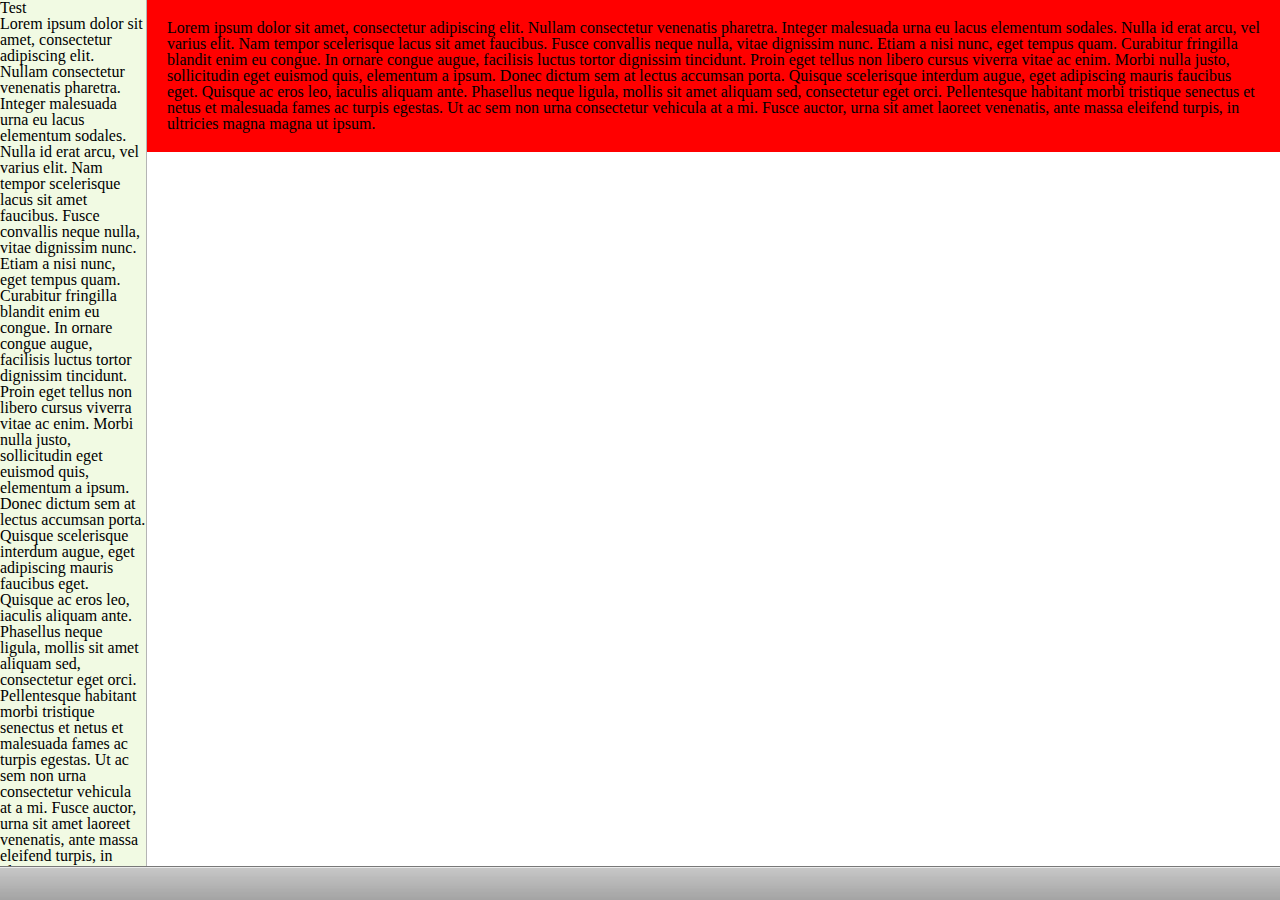
<file: index.html>
<!DOCTYPE html PUBLIC "-//W3C//DTD XHTML 1.0 Strict//EN" "http://www.w3.org/TR/xhtml1/DTD/xhtml1-strict.dtd">
<!-- <!DOCTYPE html PUBLIC "-//W3C//DTD XHTML 1.0 Transitional//EN" "http://www.w3.org/TR/xhtml1/DTD/xhtml1-transitional.dtd"> -->
<html lang="en">
<head>
    <title>XHTML Template</title>

    <!-- Meta Info -->
    <meta http-equiv="Content-Type" content="text/html; charset=UTF-8" />
    <meta name="description" content="" />
    <meta name="keywords" content="" />

    <!-- Stylesheets -->
    <link rel="stylesheet" type="text/css" href="assets/css/global.css" />
    <!-- <link rel="stylesheet" type="text/css" href="assets/css/jquery-ui.css" /> -->
    <link rel="stylesheet" type="text/css" href="assets/css/screen.css" media="screen, projection" />
    <link rel="stylesheet" type="text/css" href="assets/css/print.css" media="print" />

    <!-- Javascripts -->
    <script type="text/javascript" src="assets/js/jquery-1.3.2.min.js"></script>
    <script type="text/javascript" src="assets/js/jquery-ui-1.7.2.custom.min.js"></script>
    <script type="text/javascript" src="assets/js/system.js"></script>

</head>
<body>
<div id="document">

    <div id="header"></div>

    <div id="body">
        <div id="nav">
            <div class="content">
                <p>Test</p>
                <p>Lorem ipsum dolor sit amet, consectetur adipiscing elit. Nullam consectetur venenatis pharetra. Integer malesuada urna eu lacus elementum sodales. Nulla id erat arcu, vel varius elit. Nam tempor scelerisque lacus sit amet faucibus. Fusce convallis neque nulla, vitae dignissim nunc. Etiam a nisi nunc, eget tempus quam. Curabitur fringilla blandit enim eu congue. In ornare congue augue, facilisis luctus tortor dignissim tincidunt. Proin eget tellus non libero cursus viverra vitae ac enim. Morbi nulla justo, sollicitudin eget euismod quis, elementum a ipsum. Donec dictum sem at lectus accumsan porta. Quisque scelerisque interdum augue, eget adipiscing mauris faucibus eget. Quisque ac eros leo, iaculis aliquam ante. Phasellus neque ligula, mollis sit amet aliquam sed, consectetur eget orci. Pellentesque habitant morbi tristique senectus et netus et malesuada fames ac turpis egestas. Ut ac sem non urna consectetur vehicula at a mi. Fusce auctor, urna sit amet laoreet venenatis, ante massa eleifend turpis, in ultricies magna magna ut ipsum.</p>
            </div>
        </div>
        <div id="main">
            <div class="content">
                <p>Lorem ipsum dolor sit amet, consectetur adipiscing elit. Nullam consectetur venenatis pharetra. Integer malesuada urna eu lacus elementum sodales. Nulla id erat arcu, vel varius elit. Nam tempor scelerisque lacus sit amet faucibus. Fusce convallis neque nulla, vitae dignissim nunc. Etiam a nisi nunc, eget tempus quam. Curabitur fringilla blandit enim eu congue. In ornare congue augue, facilisis luctus tortor dignissim tincidunt. Proin eget tellus non libero cursus viverra vitae ac enim. Morbi nulla justo, sollicitudin eget euismod quis, elementum a ipsum. Donec dictum sem at lectus accumsan porta. Quisque scelerisque interdum augue, eget adipiscing mauris faucibus eget. Quisque ac eros leo, iaculis aliquam ante. Phasellus neque ligula, mollis sit amet aliquam sed, consectetur eget orci. Pellentesque habitant morbi tristique senectus et netus et malesuada fames ac turpis egestas. Ut ac sem non urna consectetur vehicula at a mi. Fusce auctor, urna sit amet laoreet venenatis, ante massa eleifend turpis, in ultricies magna magna ut ipsum.</p>
            </div>
        </div>
    </div>

    <div id="footer"></div>

</div>
</body>
</html>
</file>
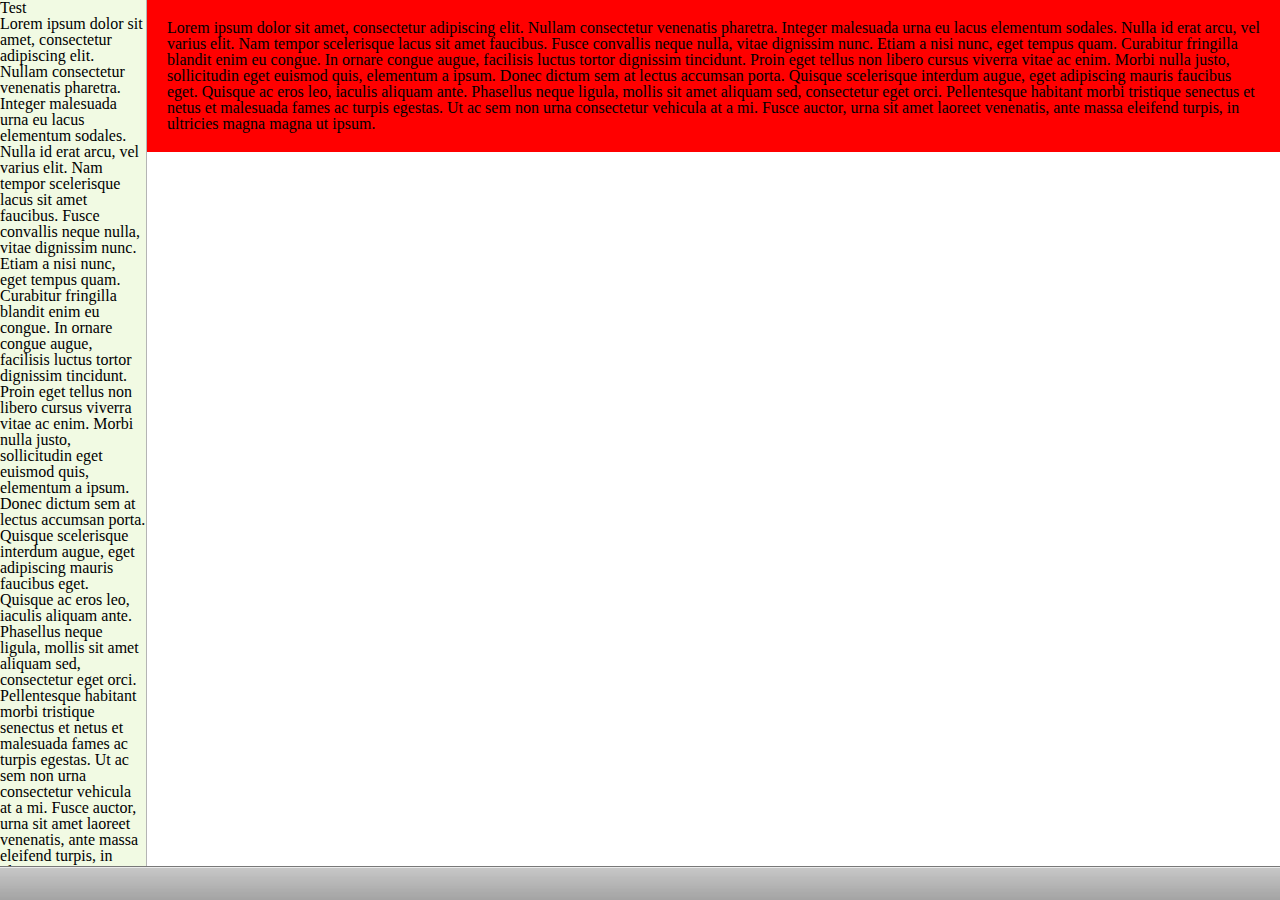
<file: frame/index.html>
<!DOCTYPE html PUBLIC "-//W3C//DTD XHTML 1.0 Strict//EN" "http://www.w3.org/TR/xhtml1/DTD/xhtml1-strict.dtd">
<!-- <!DOCTYPE html PUBLIC "-//W3C//DTD XHTML 1.0 Transitional//EN" "http://www.w3.org/TR/xhtml1/DTD/xhtml1-transitional.dtd"> -->
<html lang="en">
<head>
    <title>XHTML Template</title>

    <!-- Meta Info -->
    <meta http-equiv="Content-Type" content="text/html; charset=UTF-8" />
    <meta name="description" content="" />
    <meta name="keywords" content="" />

    <!-- Stylesheets -->
    <link rel="stylesheet" type="text/css" href="../assets/css/global.css" />
    <!-- <link rel="stylesheet" type="text/css" href="../assets/css/jquery-ui.css" /> -->
    <link rel="stylesheet" type="text/css" href="../assets/css/screen.css" media="screen, projection" />
    <link rel="stylesheet" type="text/css" href="../assets/css/print.css" media="print" />

    <!-- Javascripts -->
    <script type="text/javascript" src="../assets/js/jquery-1.3.2.min.js"></script>
    <script type="text/javascript" src="../assets/js/jquery-ui-1.7.2.custom.min.js"></script>
    <script type="text/javascript" src="../assets/js/system.js"></script>

</head>
<body>
<div id="document">

    <div id="header"></div>

    <div id="body">
        <div id="nav">
            <div class="content">
                <p>Test</p>
                <p>Lorem ipsum dolor sit amet, consectetur adipiscing elit. Nullam consectetur venenatis pharetra. Integer malesuada urna eu lacus elementum sodales. Nulla id erat arcu, vel varius elit. Nam tempor scelerisque lacus sit amet faucibus. Fusce convallis neque nulla, vitae dignissim nunc. Etiam a nisi nunc, eget tempus quam. Curabitur fringilla blandit enim eu congue. In ornare congue augue, facilisis luctus tortor dignissim tincidunt. Proin eget tellus non libero cursus viverra vitae ac enim. Morbi nulla justo, sollicitudin eget euismod quis, elementum a ipsum. Donec dictum sem at lectus accumsan porta. Quisque scelerisque interdum augue, eget adipiscing mauris faucibus eget. Quisque ac eros leo, iaculis aliquam ante. Phasellus neque ligula, mollis sit amet aliquam sed, consectetur eget orci. Pellentesque habitant morbi tristique senectus et netus et malesuada fames ac turpis egestas. Ut ac sem non urna consectetur vehicula at a mi. Fusce auctor, urna sit amet laoreet venenatis, ante massa eleifend turpis, in ultricies magna magna ut ipsum.</p>
            </div>
        </div>
        <div id="main">
            <div class="content">
                <p>Lorem ipsum dolor sit amet, consectetur adipiscing elit. Nullam consectetur venenatis pharetra. Integer malesuada urna eu lacus elementum sodales. Nulla id erat arcu, vel varius elit. Nam tempor scelerisque lacus sit amet faucibus. Fusce convallis neque nulla, vitae dignissim nunc. Etiam a nisi nunc, eget tempus quam. Curabitur fringilla blandit enim eu congue. In ornare congue augue, facilisis luctus tortor dignissim tincidunt. Proin eget tellus non libero cursus viverra vitae ac enim. Morbi nulla justo, sollicitudin eget euismod quis, elementum a ipsum. Donec dictum sem at lectus accumsan porta. Quisque scelerisque interdum augue, eget adipiscing mauris faucibus eget. Quisque ac eros leo, iaculis aliquam ante. Phasellus neque ligula, mollis sit amet aliquam sed, consectetur eget orci. Pellentesque habitant morbi tristique senectus et netus et malesuada fames ac turpis egestas. Ut ac sem non urna consectetur vehicula at a mi. Fusce auctor, urna sit amet laoreet venenatis, ante massa eleifend turpis, in ultricies magna magna ut ipsum.</p>
            </div>
        </div>
    </div>

    <div id="footer"></div>

</div>
</body>
</html>
</file>
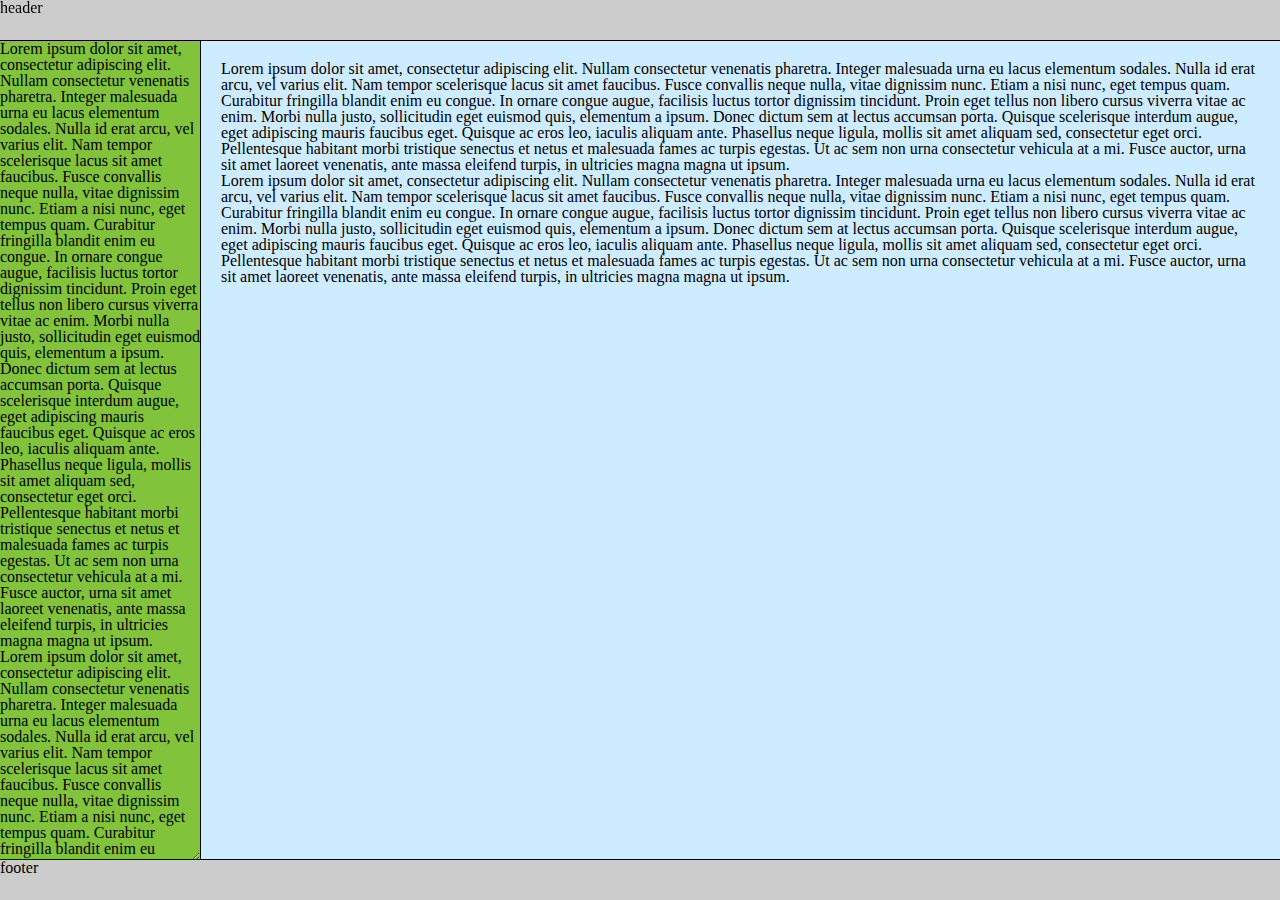
<file: frame/css-resize.html>
<!doctype html>
<html>
<head>
    <title>CSS Resize</title>

    <!-- Meta Info -->
    <meta http-equiv="Content-Type" content="text/html; charset=UTF-8" />
    <meta name="description" content="" />
    <meta name="keywords" content="" />

    <!-- Stylesheets -->
    <link rel="stylesheet" type="text/css" href="../assets/css/global.css" />
    <!-- <link rel="stylesheet" type="text/css" href="../assets/css/jquery-ui.css" /> -->
    <link rel="stylesheet" type="text/css" href="../assets/css/css-resize.css" media="screen, projection" />
    <link rel="stylesheet" type="text/css" href="../assets/css/print.css" media="print" />

    <!-- Javascripts -->
    <script type="text/javascript" src="../assets/js/jquery-1.3.2.min.js"></script>
    <script type="text/javascript" src="../assets/js/jquery-ui-1.7.2.custom.min.js"></script>
    <script type="text/javascript" src="../assets/js/css-resize.js"></script>

</head>
<body>
    
<!-- HEADER -->
<header>
    <p>header</p>
</header>
<!-- END HEADER -->

<section id="body">
    <nav>
        <p>Lorem ipsum dolor sit amet, consectetur adipiscing elit. Nullam consectetur venenatis pharetra. Integer malesuada urna eu lacus elementum sodales. Nulla id erat arcu, vel varius elit. Nam tempor scelerisque lacus sit amet faucibus. Fusce convallis neque nulla, vitae dignissim nunc. Etiam a nisi nunc, eget tempus quam. Curabitur fringilla blandit enim eu congue. In ornare congue augue, facilisis luctus tortor dignissim tincidunt. Proin eget tellus non libero cursus viverra vitae ac enim. Morbi nulla justo, sollicitudin eget euismod quis, elementum a ipsum. Donec dictum sem at lectus accumsan porta. Quisque scelerisque interdum augue, eget adipiscing mauris faucibus eget. Quisque ac eros leo, iaculis aliquam ante. Phasellus neque ligula, mollis sit amet aliquam sed, consectetur eget orci. Pellentesque habitant morbi tristique senectus et netus et malesuada fames ac turpis egestas. Ut ac sem non urna consectetur vehicula at a mi. Fusce auctor, urna sit amet laoreet venenatis, ante massa eleifend turpis, in ultricies magna magna ut ipsum.</p>
        <p>Lorem ipsum dolor sit amet, consectetur adipiscing elit. Nullam consectetur venenatis pharetra. Integer malesuada urna eu lacus elementum sodales. Nulla id erat arcu, vel varius elit. Nam tempor scelerisque lacus sit amet faucibus. Fusce convallis neque nulla, vitae dignissim nunc. Etiam a nisi nunc, eget tempus quam. Curabitur fringilla blandit enim eu congue. In ornare congue augue, facilisis luctus tortor dignissim tincidunt. Proin eget tellus non libero cursus viverra vitae ac enim. Morbi nulla justo, sollicitudin eget euismod quis, elementum a ipsum. Donec dictum sem at lectus accumsan porta. Quisque scelerisque interdum augue, eget adipiscing mauris faucibus eget. Quisque ac eros leo, iaculis aliquam ante. Phasellus neque ligula, mollis sit amet aliquam sed, consectetur eget orci. Pellentesque habitant morbi tristique senectus et netus et malesuada fames ac turpis egestas. Ut ac sem non urna consectetur vehicula at a mi. Fusce auctor, urna sit amet laoreet venenatis, ante massa eleifend turpis, in ultricies magna magna ut ipsum.</p>
        <p>Lorem ipsum dolor sit amet, consectetur adipiscing elit. Nullam consectetur venenatis pharetra. Integer malesuada urna eu lacus elementum sodales. Nulla id erat arcu, vel varius elit. Nam tempor scelerisque lacus sit amet faucibus. Fusce convallis neque nulla, vitae dignissim nunc. Etiam a nisi nunc, eget tempus quam. Curabitur fringilla blandit enim eu congue. In ornare congue augue, facilisis luctus tortor dignissim tincidunt. Proin eget tellus non libero cursus viverra vitae ac enim. Morbi nulla justo, sollicitudin eget euismod quis, elementum a ipsum. Donec dictum sem at lectus accumsan porta. Quisque scelerisque interdum augue, eget adipiscing mauris faucibus eget. Quisque ac eros leo, iaculis aliquam ante. Phasellus neque ligula, mollis sit amet aliquam sed, consectetur eget orci. Pellentesque habitant morbi tristique senectus et netus et malesuada fames ac turpis egestas. Ut ac sem non urna consectetur vehicula at a mi. Fusce auctor, urna sit amet laoreet venenatis, ante massa eleifend turpis, in ultricies magna magna ut ipsum.</p>
        <p>Lorem ipsum dolor sit amet, consectetur adipiscing elit. Nullam consectetur venenatis pharetra. Integer malesuada urna eu lacus elementum sodales. Nulla id erat arcu, vel varius elit. Nam tempor scelerisque lacus sit amet faucibus. Fusce convallis neque nulla, vitae dignissim nunc. Etiam a nisi nunc, eget tempus quam. Curabitur fringilla blandit enim eu congue. In ornare congue augue, facilisis luctus tortor dignissim tincidunt. Proin eget tellus non libero cursus viverra vitae ac enim. Morbi nulla justo, sollicitudin eget euismod quis, elementum a ipsum. Donec dictum sem at lectus accumsan porta. Quisque scelerisque interdum augue, eget adipiscing mauris faucibus eget. Quisque ac eros leo, iaculis aliquam ante. Phasellus neque ligula, mollis sit amet aliquam sed, consectetur eget orci. Pellentesque habitant morbi tristique senectus et netus et malesuada fames ac turpis egestas. Ut ac sem non urna consectetur vehicula at a mi. Fusce auctor, urna sit amet laoreet venenatis, ante massa eleifend turpis, in ultricies magna magna ut ipsum.</p>
        <p>Lorem ipsum dolor sit amet, consectetur adipiscing elit. Nullam consectetur venenatis pharetra. Integer malesuada urna eu lacus elementum sodales. Nulla id erat arcu, vel varius elit. Nam tempor scelerisque lacus sit amet faucibus. Fusce convallis neque nulla, vitae dignissim nunc. Etiam a nisi nunc, eget tempus quam. Curabitur fringilla blandit enim eu congue. In ornare congue augue, facilisis luctus tortor dignissim tincidunt. Proin eget tellus non libero cursus viverra vitae ac enim. Morbi nulla justo, sollicitudin eget euismod quis, elementum a ipsum. Donec dictum sem at lectus accumsan porta. Quisque scelerisque interdum augue, eget adipiscing mauris faucibus eget. Quisque ac eros leo, iaculis aliquam ante. Phasellus neque ligula, mollis sit amet aliquam sed, consectetur eget orci. Pellentesque habitant morbi tristique senectus et netus et malesuada fames ac turpis egestas. Ut ac sem non urna consectetur vehicula at a mi. Fusce auctor, urna sit amet laoreet venenatis, ante massa eleifend turpis, in ultricies magna magna ut ipsum.</p>
        <p>Lorem ipsum dolor sit amet, consectetur adipiscing elit. Nullam consectetur venenatis pharetra. Integer malesuada urna eu lacus elementum sodales. Nulla id erat arcu, vel varius elit. Nam tempor scelerisque lacus sit amet faucibus. Fusce convallis neque nulla, vitae dignissim nunc. Etiam a nisi nunc, eget tempus quam. Curabitur fringilla blandit enim eu congue. In ornare congue augue, facilisis luctus tortor dignissim tincidunt. Proin eget tellus non libero cursus viverra vitae ac enim. Morbi nulla justo, sollicitudin eget euismod quis, elementum a ipsum. Donec dictum sem at lectus accumsan porta. Quisque scelerisque interdum augue, eget adipiscing mauris faucibus eget. Quisque ac eros leo, iaculis aliquam ante. Phasellus neque ligula, mollis sit amet aliquam sed, consectetur eget orci. Pellentesque habitant morbi tristique senectus et netus et malesuada fames ac turpis egestas. Ut ac sem non urna consectetur vehicula at a mi. Fusce auctor, urna sit amet laoreet venenatis, ante massa eleifend turpis, in ultricies magna magna ut ipsum.</p>
        <p>Lorem ipsum dolor sit amet, consectetur adipiscing elit. Nullam consectetur venenatis pharetra. Integer malesuada urna eu lacus elementum sodales. Nulla id erat arcu, vel varius elit. Nam tempor scelerisque lacus sit amet faucibus. Fusce convallis neque nulla, vitae dignissim nunc. Etiam a nisi nunc, eget tempus quam. Curabitur fringilla blandit enim eu congue. In ornare congue augue, facilisis luctus tortor dignissim tincidunt. Proin eget tellus non libero cursus viverra vitae ac enim. Morbi nulla justo, sollicitudin eget euismod quis, elementum a ipsum. Donec dictum sem at lectus accumsan porta. Quisque scelerisque interdum augue, eget adipiscing mauris faucibus eget. Quisque ac eros leo, iaculis aliquam ante. Phasellus neque ligula, mollis sit amet aliquam sed, consectetur eget orci. Pellentesque habitant morbi tristique senectus et netus et malesuada fames ac turpis egestas. Ut ac sem non urna consectetur vehicula at a mi. Fusce auctor, urna sit amet laoreet venenatis, ante massa eleifend turpis, in ultricies magna magna ut ipsum.</p>
    </nav>
    <section id="main">
        <p>Lorem ipsum dolor sit amet, consectetur adipiscing elit. Nullam consectetur venenatis pharetra. Integer malesuada urna eu lacus elementum sodales. Nulla id erat arcu, vel varius elit. Nam tempor scelerisque lacus sit amet faucibus. Fusce convallis neque nulla, vitae dignissim nunc. Etiam a nisi nunc, eget tempus quam. Curabitur fringilla blandit enim eu congue. In ornare congue augue, facilisis luctus tortor dignissim tincidunt. Proin eget tellus non libero cursus viverra vitae ac enim. Morbi nulla justo, sollicitudin eget euismod quis, elementum a ipsum. Donec dictum sem at lectus accumsan porta. Quisque scelerisque interdum augue, eget adipiscing mauris faucibus eget. Quisque ac eros leo, iaculis aliquam ante. Phasellus neque ligula, mollis sit amet aliquam sed, consectetur eget orci. Pellentesque habitant morbi tristique senectus et netus et malesuada fames ac turpis egestas. Ut ac sem non urna consectetur vehicula at a mi. Fusce auctor, urna sit amet laoreet venenatis, ante massa eleifend turpis, in ultricies magna magna ut ipsum.</p>
        <p>Lorem ipsum dolor sit amet, consectetur adipiscing elit. Nullam consectetur venenatis pharetra. Integer malesuada urna eu lacus elementum sodales. Nulla id erat arcu, vel varius elit. Nam tempor scelerisque lacus sit amet faucibus. Fusce convallis neque nulla, vitae dignissim nunc. Etiam a nisi nunc, eget tempus quam. Curabitur fringilla blandit enim eu congue. In ornare congue augue, facilisis luctus tortor dignissim tincidunt. Proin eget tellus non libero cursus viverra vitae ac enim. Morbi nulla justo, sollicitudin eget euismod quis, elementum a ipsum. Donec dictum sem at lectus accumsan porta. Quisque scelerisque interdum augue, eget adipiscing mauris faucibus eget. Quisque ac eros leo, iaculis aliquam ante. Phasellus neque ligula, mollis sit amet aliquam sed, consectetur eget orci. Pellentesque habitant morbi tristique senectus et netus et malesuada fames ac turpis egestas. Ut ac sem non urna consectetur vehicula at a mi. Fusce auctor, urna sit amet laoreet venenatis, ante massa eleifend turpis, in ultricies magna magna ut ipsum.</p>
    </section>
</section>

<!-- FOOTER -->
<footer>
    <p>footer</p>
</footer>
<!-- END FOOTER -->

</body>
</html>
</file>
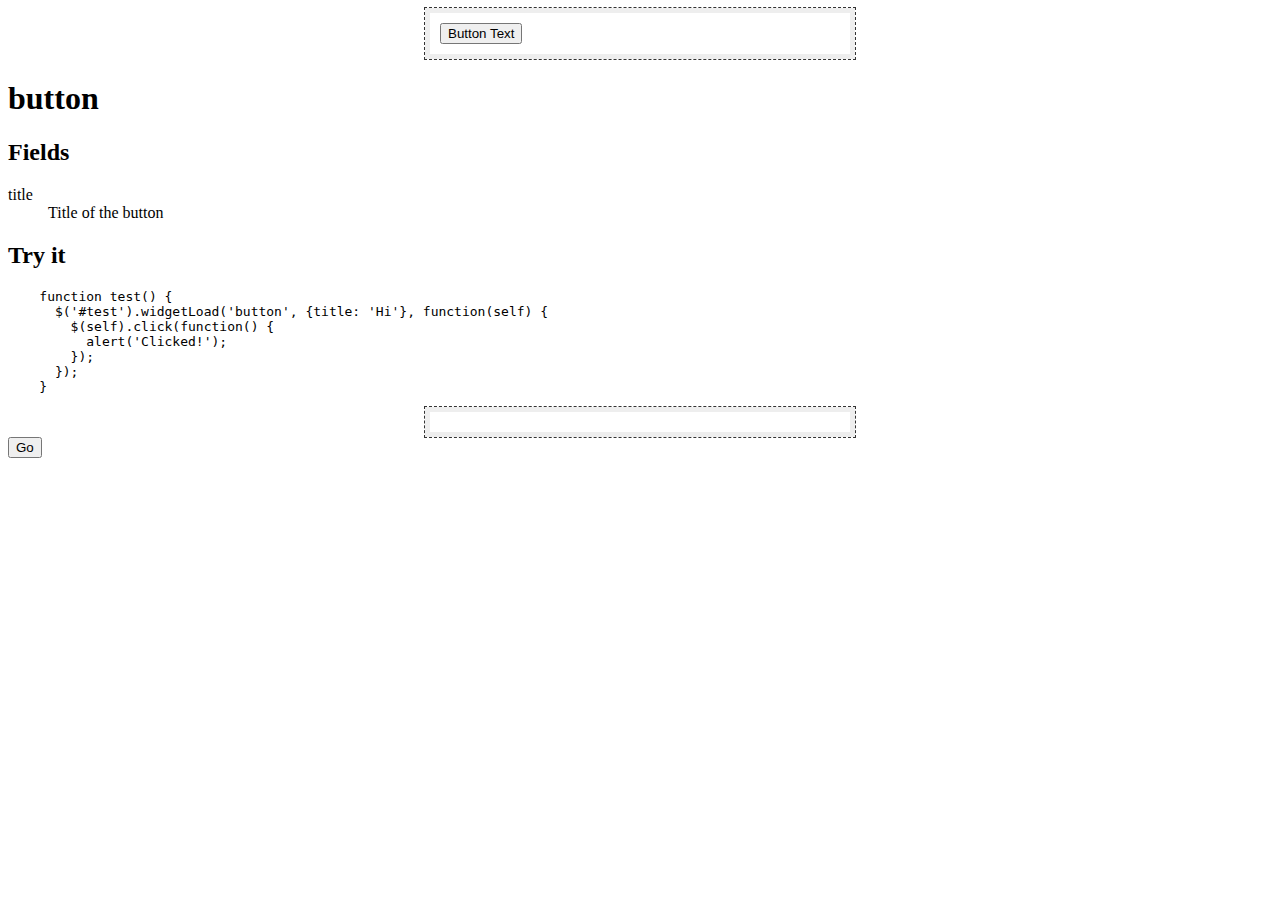
<file: templates/button.html>
<!doctype html>
<html lang="en">
<head>
  <title>Widget</title>
  <link type="text/css" rel="stylesheet" href="dialog-box.css" />
  <link type="text/css" rel="stylesheet" href="../assets/css/widget-docs.css" />
  <script src="../assets/js/jquery-1.3.2.min.js"></script>
  <script src="../assets/js/widget.js"></script>
  <script>
    function test() {
      $('#test').widgetLoad('button', {title: 'Hi'}, function(self) {
        $(self).click(function() {
          alert('Clicked!');
        });
      });
    }

    $(function() {
      $('pre').text("    " + test);
    });
  </script>
</head>
<body>
  <div id="widget-container">
    <button class="button"><span class="field-title">Button Text</span></button>
  </div>
  <div id="documentation">
    <h1>button</h1>

    <h2>Fields</h2>
    <dl>
      <dt>title</dt>
      <dd>Title of the button</dd>
    </dl>

    <h2>Try it</h2>
    <pre></pre>
    <div id="test" class="test"></div>
    <button onclick="test(); return false;">Go</button>
  </div>
</body>
</html>
</file>
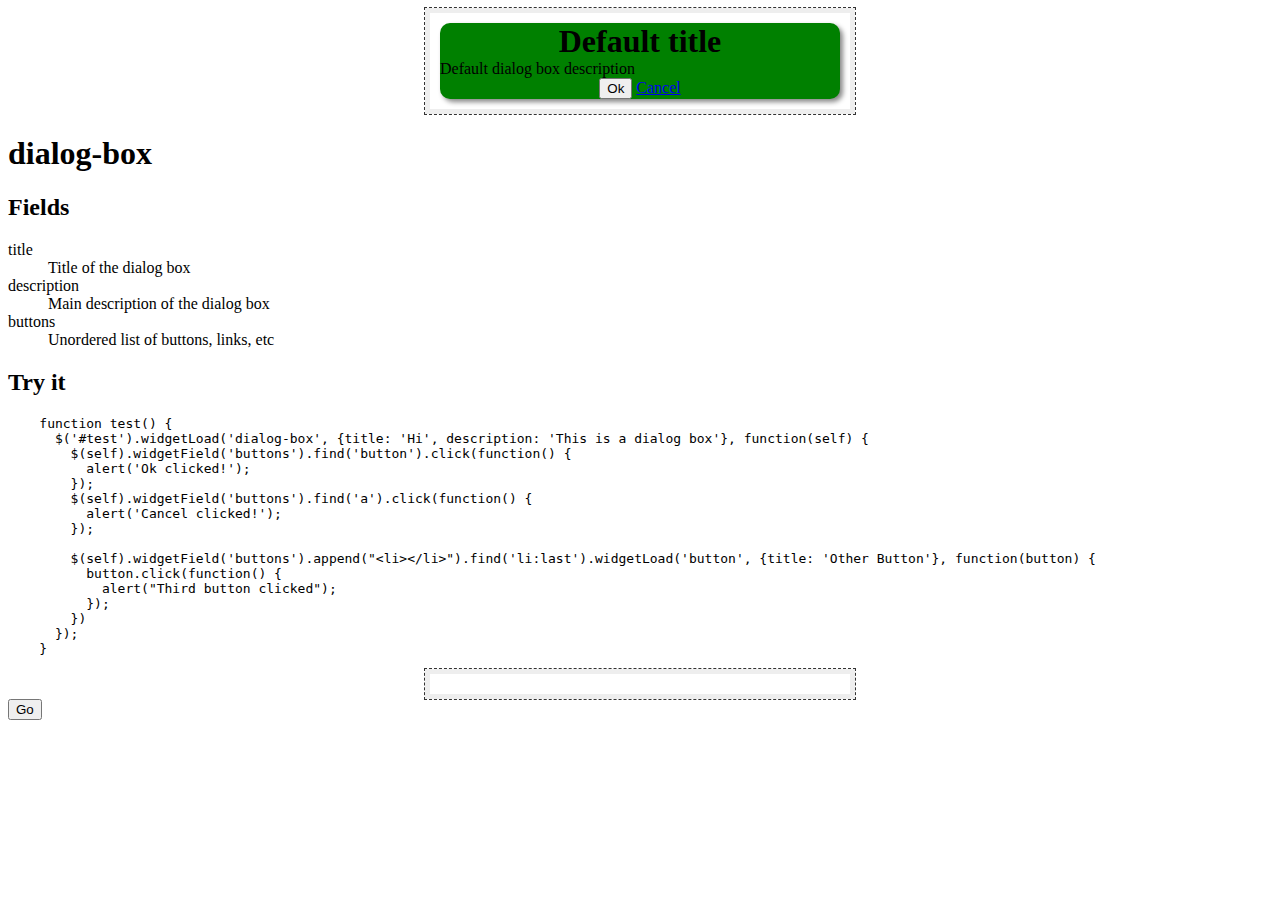
<file: templates/dialog-box.html>
<!doctype html>
<html lang="en">
<head>
  <title>Widget</title>
  <link type="text/css" rel="stylesheet" href="dialog-box.css" />
  <link type="text/css" rel="stylesheet" href="../assets/css/widget-docs.css" />
  <script src="../assets/js/jquery-1.3.2.min.js"></script>
  <script src="../assets/js/widget.js"></script>
  <script>
    function test() {
      $('#test').widgetLoad('dialog-box', {title: 'Hi', description: 'This is a dialog box'}, function(self) {
        $(self).widgetField('buttons').find('button').click(function() {
          alert('Ok clicked!');
        });
        $(self).widgetField('buttons').find('a').click(function() {
          alert('Cancel clicked!');
        });

        $(self).widgetField('buttons').append("<li></li>").find('li:last').widgetLoad('button', {title: 'Other Button'}, function(button) {
          button.click(function() {
            alert("Third button clicked");
          });
        })
      });
    }

    $(function() {
      $('pre').text("    " + test);
    });
  </script>
</head>
<body>
  <div id="widget-container">
    <div class="dialog-box shadow">
      <h1 class="field-title">Default title</h1>
      <p class="field-description">Default dialog box description</p>
      <ul class="field-buttons">
        <li><button>Ok</button></li>
        <li><a href="#">Cancel</a></li>
      </ul>
    </div>
  </div>
  <div id="documentation">
    <h1>dialog-box</h1>

    <h2>Fields</h2>
    <dl>
      <dt>title</dt>
      <dd>Title of the dialog box</dd>
      <dt>description</dt>
      <dd>Main description of the dialog box</dd>
      <dt>buttons</dt>
      <dd>Unordered list of buttons, links, etc</dd>
    </dl>

    <h2>Try it</h2>
    <pre></pre>
    <div id="test" class="test"></div>
    <button onclick="test(); return false;">Go</button>
  </div>
</body>
</html>
</file>
<file: assets/css/screen.css>
/* SCREEN **************************************************/
html, body, #document {
    height: 100%;
}


/* Navigation
------------------------------------------------ */
#nav {
    position: relative;
    float: left;
    width: 147px;
    height: 100%;
    background: #f1fae3;
/*    border-right: 1px solid #b4b4b4;*/
/*    overflow: auto;*/
}

#nav .content {
    width: 146px;
    height: 100%;
/*    background: red;*/
    overflow: auto;
}

#nav .ui-resizable-handle.ui-resizable-e {
    position: absolute;
    top: 0;
    right: 0;
    width: 4px;
    height: 100%;
    background: transparent;
    border-right: 1px solid #b4b4b4;
}


/* Main
------------------------------------------------ */
#main {
    position: relative;
    float: left;
    width: 600px;
    padding: 20px;
    background: red;
}

#main .content {
}

/* Footer
------------------------------------------------ */
#footer {
    position: fixed;
    bottom: 0;
    width: 100%;
    height: 33px;
    background: #b5b5b5 url("../img/footer_bg.png") repeat-x;
    border-top: 1px solid #787878;
}
</file>
<file: assets/css/print.css>
/* PRINT **************************************************/
</file>
<file: assets/css/css-resize.css>
header, footer, nav, section {
    display: block;
}

/* Frame
------------------------------------------------ */
header, footer {
    position: fixed;
    z-index: 100;
    width: 100%;
    height: 40px; /* Change margin-top on section#body to match */
    background: #ccc;
}
header {
    top: 0;
    border-bottom: 1px solid #000; /* Change margin-top on section#body to match */
}
footer {
    bottom: 0;
    border-top: 1px solid #000;
}
section#body {
    position: relative;
    z-index: 1;
    margin-top: 41px; /* Must match the height of header plus any top and bottom borders */
    width: 100%;
    background: #47b8ff;
}
nav {
    position: relative;
    top: 0;
    float: left;
    width: 200px;
    max-width: 800px;
    overflow: auto;
    resize: horizontal;
    background: #82c33c;
    border-right: 1px solid #000;
}
section#main {
    padding: 20px;
    overflow: auto;
    background: #ceecff;
}
</file>
<file: templates/dialog-box.css>
.shadow {
  -webkit-box-shadow: 3px 3px 5px #888;
}


.dialog-box {
  margin: 0;
  padding: 0;
  -webkit-border-radius: 10px;
  background-color: green;
}

.dialog-box .field-title {
  margin: 0;
  padding: 0;
  text-align: center;
}

.dialog-box .field-description {
  margin: 0;
  padding: 0;
}

.dialog-box .field-buttons {
  margin: 0 auto;
  padding: 0;
  text-align: center;
  list-style: none;
}

.dialog-box .field-buttons li {
  display: inline-block;
}
</file>
<file: assets/css/widget-docs.css>
body {
}

#widget-container, .test {
  margin: 0 auto;
  padding: 10px;

  width: 400px;

  border: 5px solid #eee;
  outline: 1px dashed #333;
}
</file>
<file: assets/css/global.css>
/* GLOBAL **************************************************/ 

/* Reset
---------------------------------------------------------- */
html, body, div, span, applet, object, iframe,
h1, h2, h3, h4, h5, h6, p, blockquote, pre,
a, abbr, acronym, address, big, cite, code,
del, dfn, em, font, img, ins, kbd, q, s, samp,
small, strike, strong, sub, sup, tt, var,
b, u, i, center,
dl, dt, dd, ol, ul, li,
fieldset, form, label, legend,
table, caption, tbody, tfoot, thead, tr, th, td {
    margin: 0;
    padding: 0;
    border: 0;
    outline: 0;
    font-size: 100%;
    vertical-align: baseline;
    background: transparent;
}
body {
    line-height: 1;
}
ol, ul {
    list-style: none;
}
blockquote, q {
    quotes: none;
}
blockquote:before, blockquote:after, q:before, q:after {
    content: '';
    content: none;
}
:focus {
    outline: 0;
}
ins {
    text-decoration: none;
}
del {
    text-decoration: line-through;
}
table {
    border-collapse: collapse;
    border-spacing: 0;
}

/* Clearing
---------------------------------------------------------- */
.clear {
    clear: both;
}
.clearfix:after {
    clear: both;
    content: ".";
    display: block;
    height: 0;
    line-height: 0;
    visibility: hidden;
}
* html .clearfix {
    height: 1%;
}
</file>
